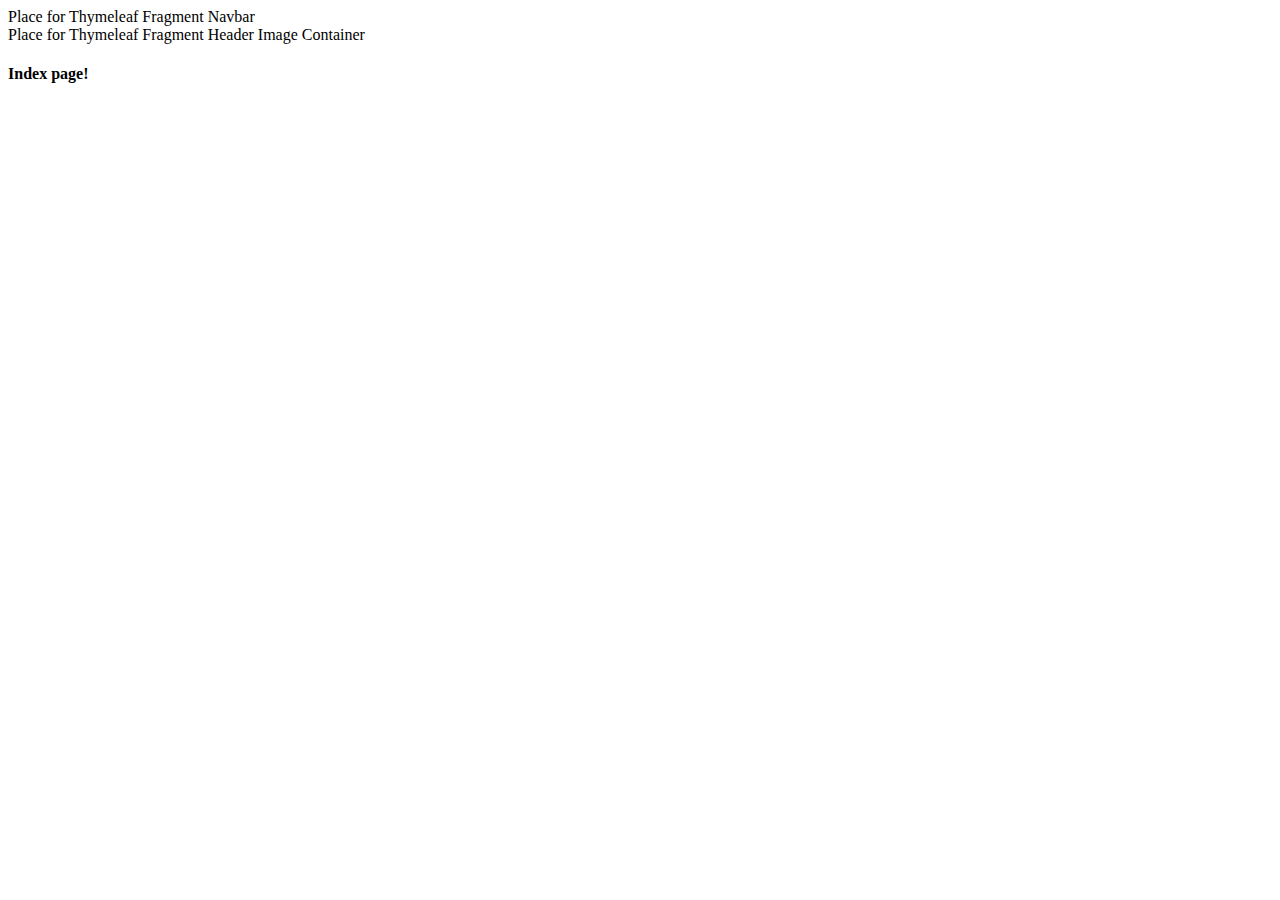
<file: src/main/resources/templates/index.html>
<!DOCTYPE html>
<html lang="en"
      xmlns="http://www.w3.org/1999/xhtml"
      xmlns:th="http://www.thymeleaf.org"
      xmlns:sec="http://www.thymeleaf.org/thymeleaf-extras-springsecurity4">
    <head>
        <th:block th:replace="fragments/header :: header-head"/>
    </head>
    <body>
        <div th:replace="fragments/header :: header-navbar">
            Place for Thymeleaf Fragment Navbar
        </div>
        <div th:replace="fragments/header :: header-image">
            Place for Thymeleaf Fragment Header Image Container
        </div>
        <h4 class="row justify-content-center"><MathRock></MathRock> Index page!</h4>
        <div th:replace="fragments/header :: header-jsfiles"></div>
    </body>
</html>
</file>
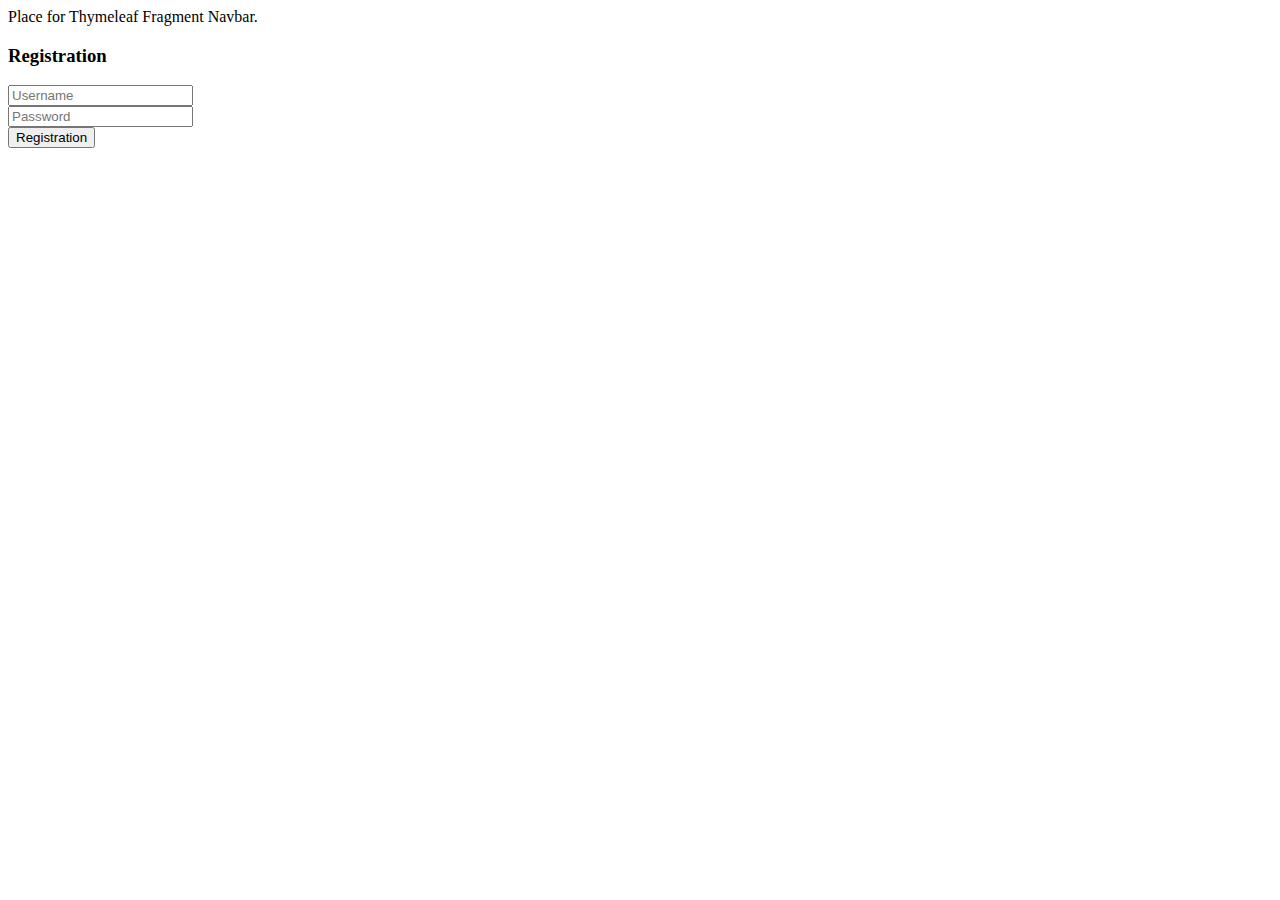
<file: src/main/resources/templates/registration.html>
<html xmlns="http://www.w3.org/1999/xhtml"
      xmlns:th="http://www.thymeleaf.org"
      xmlns:sec="http://www.thymeleaf.org/thymeleaf-extras-springsecurity4">
<head>
    <th:block th:replace="fragments/header :: header-head"/>
</head>
<body>
    <div th:replace="fragments/header :: header-navbar">
        Place for Thymeleaf Fragment Navbar.
    </div>
    <div id="po-login-form-container" class="container col-md-4 jumbotron">
        <h3>Registration</h3>
        <form class="mb-0" name="registration" th:action="@{/registration}" th:object="${newUser}" method="post">
            <div class="form-group row">
                <div class="col input-group mb-2">
                    <div class="input-group-prepend">
                        <span class="input-group-text" id="user-icon-addon"><i class="fas fa-user"></i></span>
                    </div>
                    <input name="username" th:field="*{username}" type="text" class="form-control" placeholder="Username" required="true"
                           aria-label="Username" aria-describedby="user-icon-addon"/>
                </div>
            </div>
            <div class="form-group row">
                <div class="col input-group mb-2">
                    <div class="input-group-prepend">
                        <span class="input-group-text" id="password-icon-addon"><i class="fas fa-lock"></i></span>
                    </div>
                    <input name="password" th:field="*{password}" type="password" class="form-control" placeholder="Password" required="true"
                           aria-label="Password" aria-describedby="password-icon-addon"/>
                </div>
            </div>
            <div class="form-group row mb-0">
                <div class="col">
                    <button type="submit" class="btn btn-dark btn-block active">Registration</button>
                </div>
            </div>
        </form>
    </div>

    <div th:replace="fragments/header :: header-jsfiles"></div>
</body>
</html>
</file>
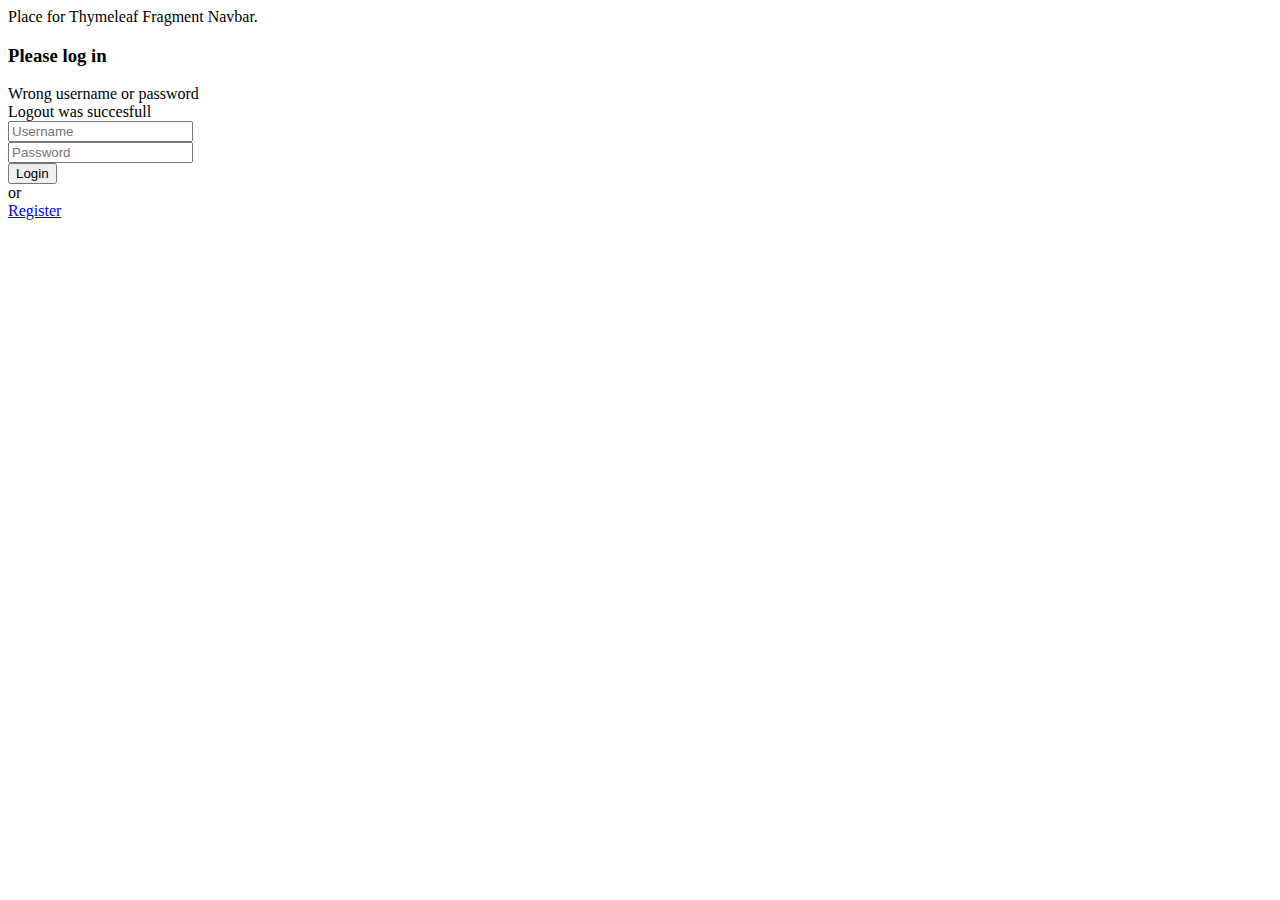
<file: src/main/resources/templates/authentication/login.html>
<html xmlns="http://www.w3.org/1999/xhtml"
      xmlns:th="http://www.thymeleaf.org"
      xmlns:sec="http://www.thymeleaf.org/thymeleaf-extras-springsecurity4">
<head>
    <th:block th:replace="fragments/header :: header-head"/>
</head>
<body>
    <div th:replace="fragments/header :: header-navbar">
        Place for Thymeleaf Fragment Navbar.
    </div>

    <div id="po-login-form-container" class="container col-md-4 jumbotron">
        <h3 class="form-signin-heading">Please log in</h3>
        <div id="err" th:if="${param.error}" class="alert alert-danger">Wrong username or password</div>
        <div th:if="${param.logout}" class="alert alert-success">Logout was succesfull</div>
        <form class="mb-0" th:action="@{/login}" method="post">
            <div class="form-group row">
                <div class="col input-group mb-2">
                    <div class="input-group-prepend">
                        <span class="input-group-text" id="user-icon-addon"><i class="fas fa-user"></i></span>
                    </div>
                    <input name="username" type="text" class="form-control" placeholder="Username" required="true"
                           aria-label="Username" aria-describedby="user-icon-addon"/>
                </div>
            </div>
            <div class="form-group row">
                <div class="col input-group mb-2">
                    <div class="input-group-prepend">
                        <span class="input-group-text" id="password-icon-addon"><i class="fas fa-lock"></i></span>
                    </div>
                    <input name="password" type="password" class="form-control" placeholder="Password" required="true"
                           aria-label="Password" aria-describedby="password-icon-addon"/>
                </div>
            </div>
            <div class="form-group row mb-1">
                <div class="col">
                    <button type="submit" class="btn btn-dark btn-block active">Login</button>
                </div>
            </div>
            <div class="row justify-content-center mb-1">or</div>
            <div class="form-group row mb-0">
                <div class="col">
                    <a class="btn btn-dark btn-sm btn-block" href="/registration" th:href="@{/registration}">Register</a>
                </div>
            </div>
        </form>
    </div>

    <div th:replace="fragments/header :: header-jsfiles"></div>
</body>
</html>
</file>
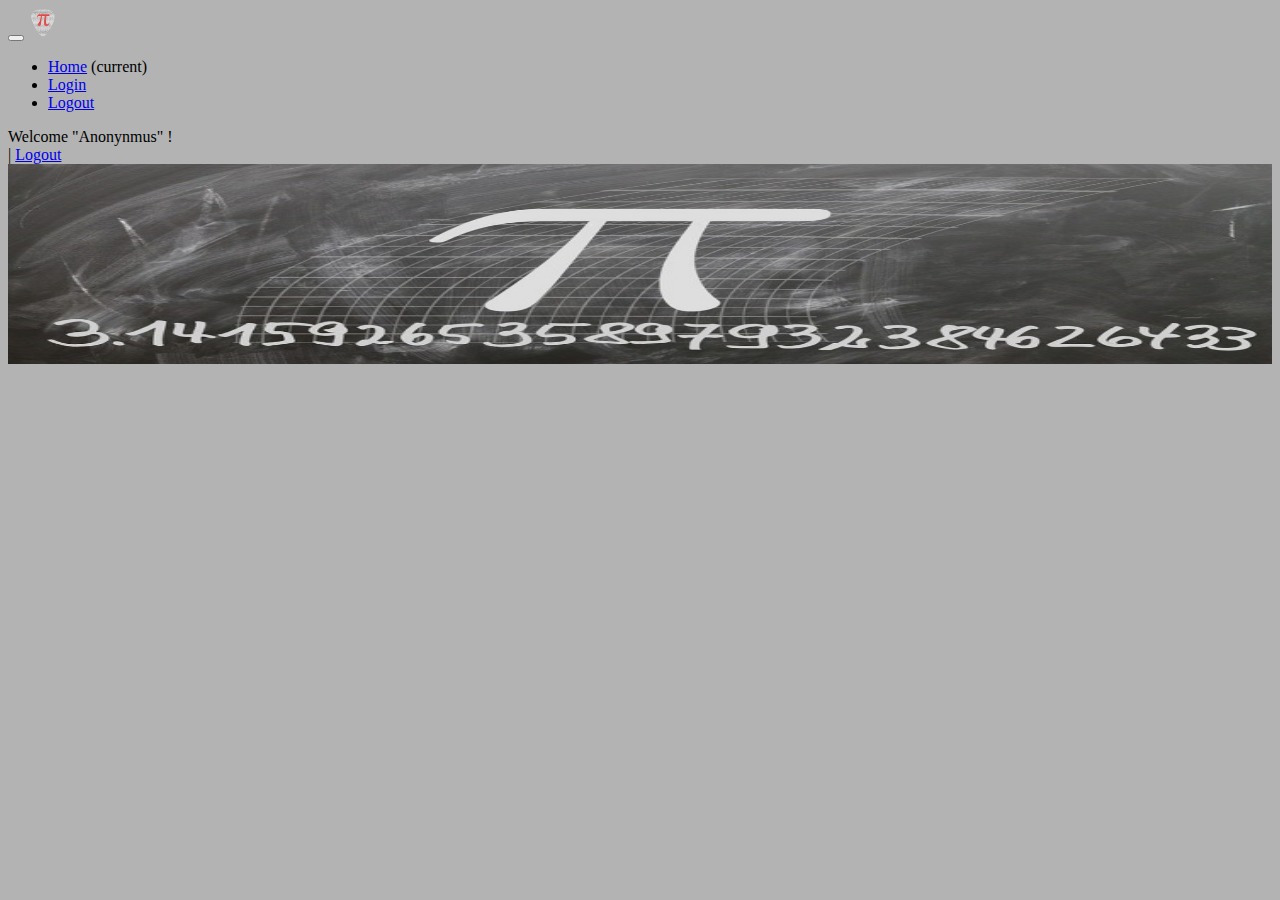
<file: src/main/resources/templates/fragments/header.html>
<!DOCTYPE html>
<html lang="en"
      xmlns="http://www.w3.org/1999/xhtml"
      xmlns:th="http://www.thymeleaf.org"
      xmlns:sec="http://www.thymeleaf.org/thymeleaf-extras-springsecurity4">
    <head>
        <th:block th:fragment="header-head">
            <meta charset="UTF-8"/>
            <meta name="viewport" content="width=device-width, initial-scale=1, shrink-to-fit=no"/>
            <meta http-equiv="Content-Type" content="text/html"/>

            <!-- Font Awesome CSS -->
            <link rel="stylesheet" href="https://use.fontawesome.com/releases/v5.0.10/css/all.css"
                  integrity="sha384-+d0P83n9kaQMCwj8F4RJB66tzIwOKmrdb46+porD/OvrJ+37WqIM7UoBtwHO6Nlg" crossorigin="anonymous"/>
            <!-- Bootstrap CSS -->
            <link rel="stylesheet" href="https://stackpath.bootstrapcdn.com/bootstrap/4.1.0/css/bootstrap.min.css"
                  integrity="sha384-9gVQ4dYFwwWSjIDZnLEWnxCjeSWFphJiwGPXr1jddIhOegiu1FwO5qRGvFXOdJZ4" crossorigin="anonymous"/>
            <!--Local CSS-->
            <link rel="stylesheet" type="text/css" href="../../static/css/style.css" th:href="@{css/style.css}"
                  media="screen" />

            <title>MathRock</title>
        </th:block>
    </head>
    <body>
        <div th:fragment="header-navbar">
            <nav class="navbar navbar-expand-sm navbar-dark bg-dark">

                <button class="navbar-toggler" type="button" data-toggle="collapse" data-target="#nav-content"
                        aria-controls="nav-content" aria-expanded="false" aria-label="Toggle navigation">
                    <span class="navbar-toggler-icon"></span>
                </button>

                <!-- Brand -->
                <a class="navbar-brand" href="#" th:href="@{/index}">
                    <img src="../../static/images/logo/white_red_pi_guitar_pick.png"
                         th:src="@{images/logo/white_red_pi_guitar_pick.png}"
                         width="30" height="30" alt="Picker Pi"/>
                </a>

                <!-- Links -->
                <div class="collapse navbar-collapse" id="nav-content">
                    <ul class="navbar-nav">
                        <li class="nav-item active">
                            <a class="nav-link" href="#" th:href="@{/index}">Home</a>
                            <span class="sr-only">(current)</span>
                        </li>

                        <li class="nav-item">
                            <a class="nav-link" sec:authorize="isAnonymous()" href="#" th:href="@{/login}">Login</a>
                        </li>
                        <li class="nav-item" sec:authorize="isAuthenticated()">
                            <a class="nav-link" href="#" th:href="@{/logout}">Logout</a>
                        </li>
                    </ul>
                </div>

                <div class="navbar-text navbar-right">
                    <div class="d-inline" sec:authorize="isAuthenticated()">
                        Welcome "<span sec:authentication="name">Anonynmus</span>" !
                    </div>
                    <div sec:authorize="isAuthenticated()" class="d-inline">
                        <form id="frmlogout" th:action="@{/logout}" method="post" class="d-inline form-inline">
                            | <a  href="javascript:{}" onclick="document.getElementById('frmlogout').submit(); return false;">Logout</a>
                        </form>
                    </div>
                </div>
            </nav>
        </div>

        <div style="position: relative"   th:fragment="header-image">
            <div id="header-image">
                <img class="img-fluid" alt="Blackboard"
                     src="../../static/images/background/pi-day-2018_resize_md_small.png"
                     th:src="@{images/background/pi-day-2018_resize_md_small.png}"/>
            </div>
        </div>


        <div th:fragment="header-jsfiles">
            <!-- jQuery first, then Popper.js, then Bootstrap JS -->
            <script src="https://code.jquery.com/jquery-3.3.1.slim.min.js"
                    integrity="sha384-q8i/X+965DzO0rT7abK41JStQIAqVgRVzpbzo5smXKp4YfRvH+8abtTE1Pi6jizo" crossorigin="anonymous"></script>
            <script src="https://cdnjs.cloudflare.com/ajax/libs/popper.js/1.14.0/umd/popper.min.js"
                    integrity="sha384-cs/chFZiN24E4KMATLdqdvsezGxaGsi4hLGOzlXwp5UZB1LY//20VyM2taTB4QvJ" crossorigin="anonymous"></script>
            <script src="https://stackpath.bootstrapcdn.com/bootstrap/4.1.0/js/bootstrap.min.js"
                    integrity="sha384-uefMccjFJAIv6A+rW+L4AHf99KvxDjWSu1z9VI8SKNVmz4sk7buKt/6v9KI65qnm" crossorigin="anonymous"></script>

            <!--Local JavaScript-->
            <script type="text/javascript" th:src="@{js/main.js}"></script>
        </div>
    </body>
</html>
</file>
